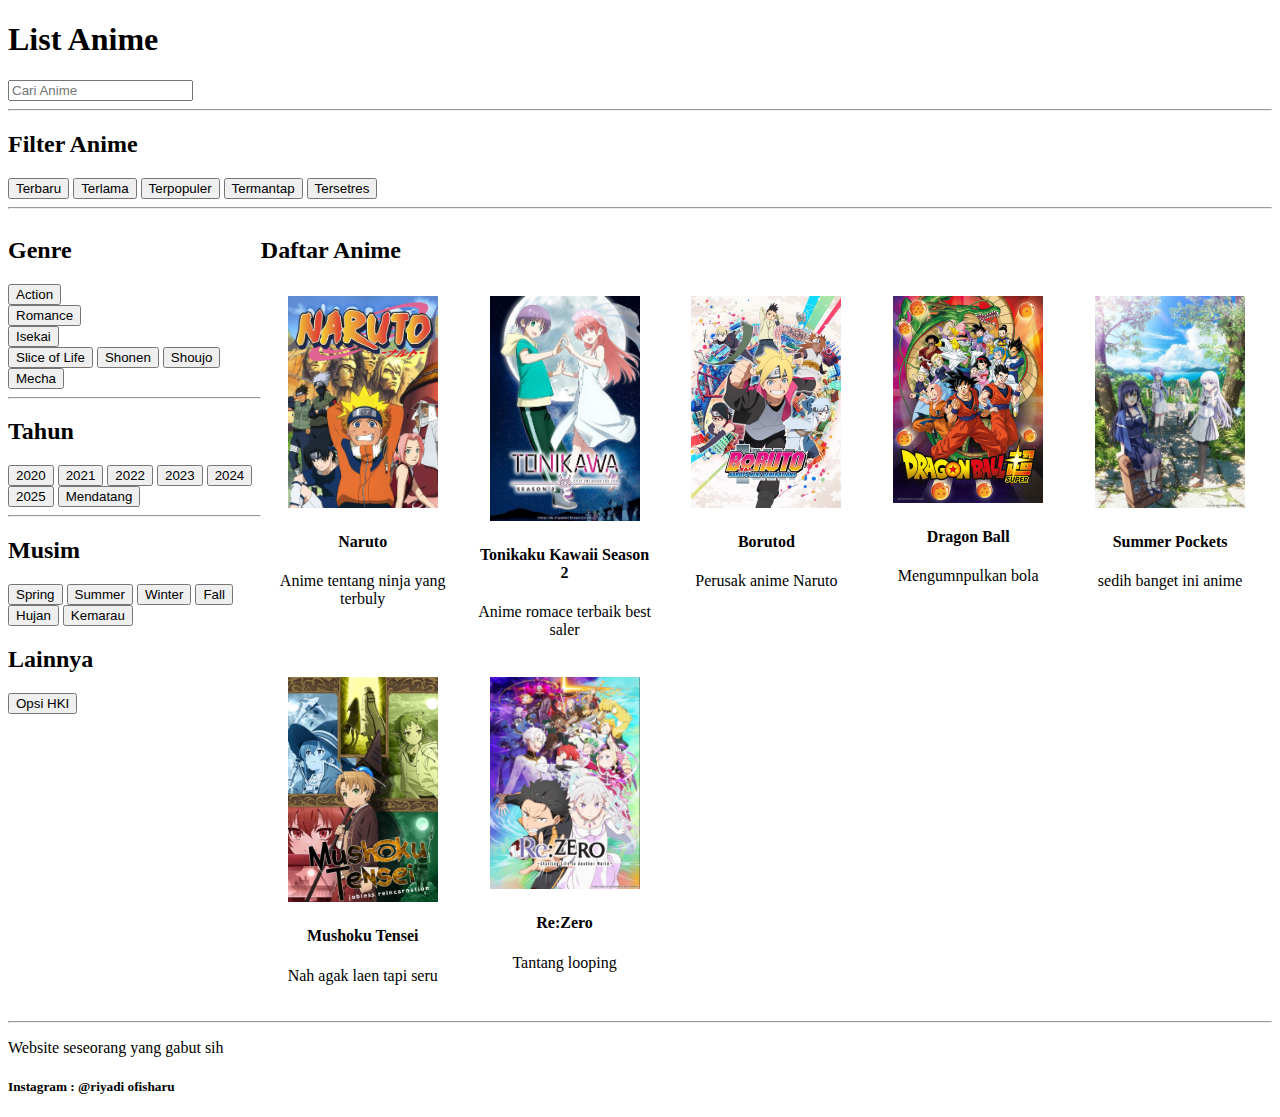
<file: ANIME LIST/index.html>
<!DOCTYPE html>
<html lang="en">
<head>
    <meta charset="UTF-8">
    <meta name="viewport" content="width=device-width, initial-scale=1.0">
    <title>Anime List</title>
</head>
<body>
    <header>
        <div>
            <h1>List Anime</h1>
            <input type="text" placeholder="Cari Anime" id="">
        </div>
    </header>
    <hr>
    <section>
        <h2>Filter Anime</h2>
        <div>
            <button>Terbaru</button>
            <button>Terlama</button>
            <button>Terpopuler</button>
            <button>Termantap</button>
            <button>Tersetres</button>
        </div>
    </section>
    <hr>
    <div class="layout">
        <table width="100%" cellpadding="0" cellspacing="0">
            <tr>
                <!-- Bagian kiri untuk filter -->
                <td width="20%" valign="top">
                    <aside>
                        <h2>Genre</h2>
                        <div>
                            <button>Action</button><br>
                            <button>Romance</button><br>
                            <button>Isekai</button><br>
                            <button>Slice of Life</button>
                            <button>Shonen</button>
                            <button> Shoujo</button>
                            <button> Mecha</button> 
                        </div>
                        <hr>
                        <h2>Tahun</h2>
                        <div>
                            <button>2020</button>
                            <button>2021</button>
                            <button>2022</button>
                            <button>2023</button>
                            <button>2024</button>
                            <button>2025</button>
                            <button>Mendatang</button>
                        </div>
                        <hr>
                        <h2>Musim</h2>
                        <div>
                            <button>Spring</button>
                            <button>Summer</button>
                            <button>Winter</button>
                            <button>Fall</button>
                            <button>Hujan</button>
                            <button>Kemarau</button>
                        </div>
                        <h2>Lainnya</h2>
                        <button>Opsi HKI</button>
                    </aside>
                </td>

                <!-- Bagian kanan untuk daftar anime -->
                <td width="80%" valign="top">
                    <main>
                        <h2>Daftar Anime</h2>
                        <table width="100%" cellpadding="10">
                            <!-- Baris 1 - 5 anime -->
                            <tr>
                                <td width="20%" valign="top">
                                    <article>
                                        <center>
                                            <img src="fotoanime/Naruto Poster.jpg" alt="Anime Naruto" width="150">
                                            <h4>Naruto</h4>
                                            <p>Anime tentang ninja yang terbuly</p>
                                        </center>
                                    </article>
                                </td>
                                <td width="20%" valign="top">
                                    <article>
                                        <center>
                                            <img src="fotoanime/tonikawa.png" alt="Anime Tonikawa" width="150">
                                            <h4>Tonikaku Kawaii Season 2</h4>
                                            <p>Anime romace terbaik best saler</p>
                                        </center>
                                    </article>
                                </td>
                                <td width="20%" valign="top">
                                    <article>
                                        <center>
                                            <img src="/fotoanime/borutod.png" alt="Borutod" width="150">
                                            <h4>Borutod</h4>
                                            <p>Perusak anime Naruto</p>
                                        </center>
                                    </article>
                                </td>
                                <td width="20%" valign="top">
                                    <article>
                                        <center>
                                            <img src="/fotoanime/dragonball.png" alt="dragonball" width="150">
                                            <h4>Dragon Ball</h4>
                                            <p>Mengumnpulkan bola</p>
                                        </center>
                                    </article>
                                </td>
                                <td width="20%" valign="top">
                                    <article>
                                        <center>
                                            <img src="/fotoanime/summerpockets.png" alt="Summer Pockets" width="150">
                                            <h4>Summer Pockets</h4>
                                            <p>sedih banget ini anime</p>
                                        </center>
                                    </article>
                                </td>
                            </tr>
                            <!-- Baris 2 - 2 anime (sisanya kosong untuk 5 anime per baris) -->
                            <tr>
                                <td width="20%" valign="top">
                                    <article>
                                        <center>
                                            <img src="/fotoanime/mushokuten.png" alt="mushola" width="150">
                                            <h4>Mushoku Tensei</h4>
                                            <p>Nah agak laen tapi seru</p>
                                        </center>
                                    </article>
                                </td>
                                <td width="20%" valign="top">
                                    <article>
                                        <center>
                                            <img src="/fotoanime/rezero.png" alt="zsro" width="150">
                                            <h4>Re:Zero</h4>
                                            <p>Tantang looping</p>
                                        </center>
                                        
                                    </article>
                                </td>
                                <td width="20%" valign="top">
                                    <!-- Kosong untuk anime berikutnya -->
                                </td>
                                <td width="20%" valign="top">
                                    <!-- Kosong untuk anime berikutnya -->
                                </td>
                                <td width="20%" valign="top">
                                    <!-- Kosong untuk anime berikutnya -->
                                </td>
                            </tr>
                        </table>
                    </main>
                </td>
            </tr>
        </table>
    </div>
    <hr>
    <!-- Bagian Bawah -->
    <footer>
        <p>Website seseorang yang gabut sih</p>
        <h5>Instagram : @riyadi ofisharu</h5>
    </footer>
</body>
</html>
</file>
